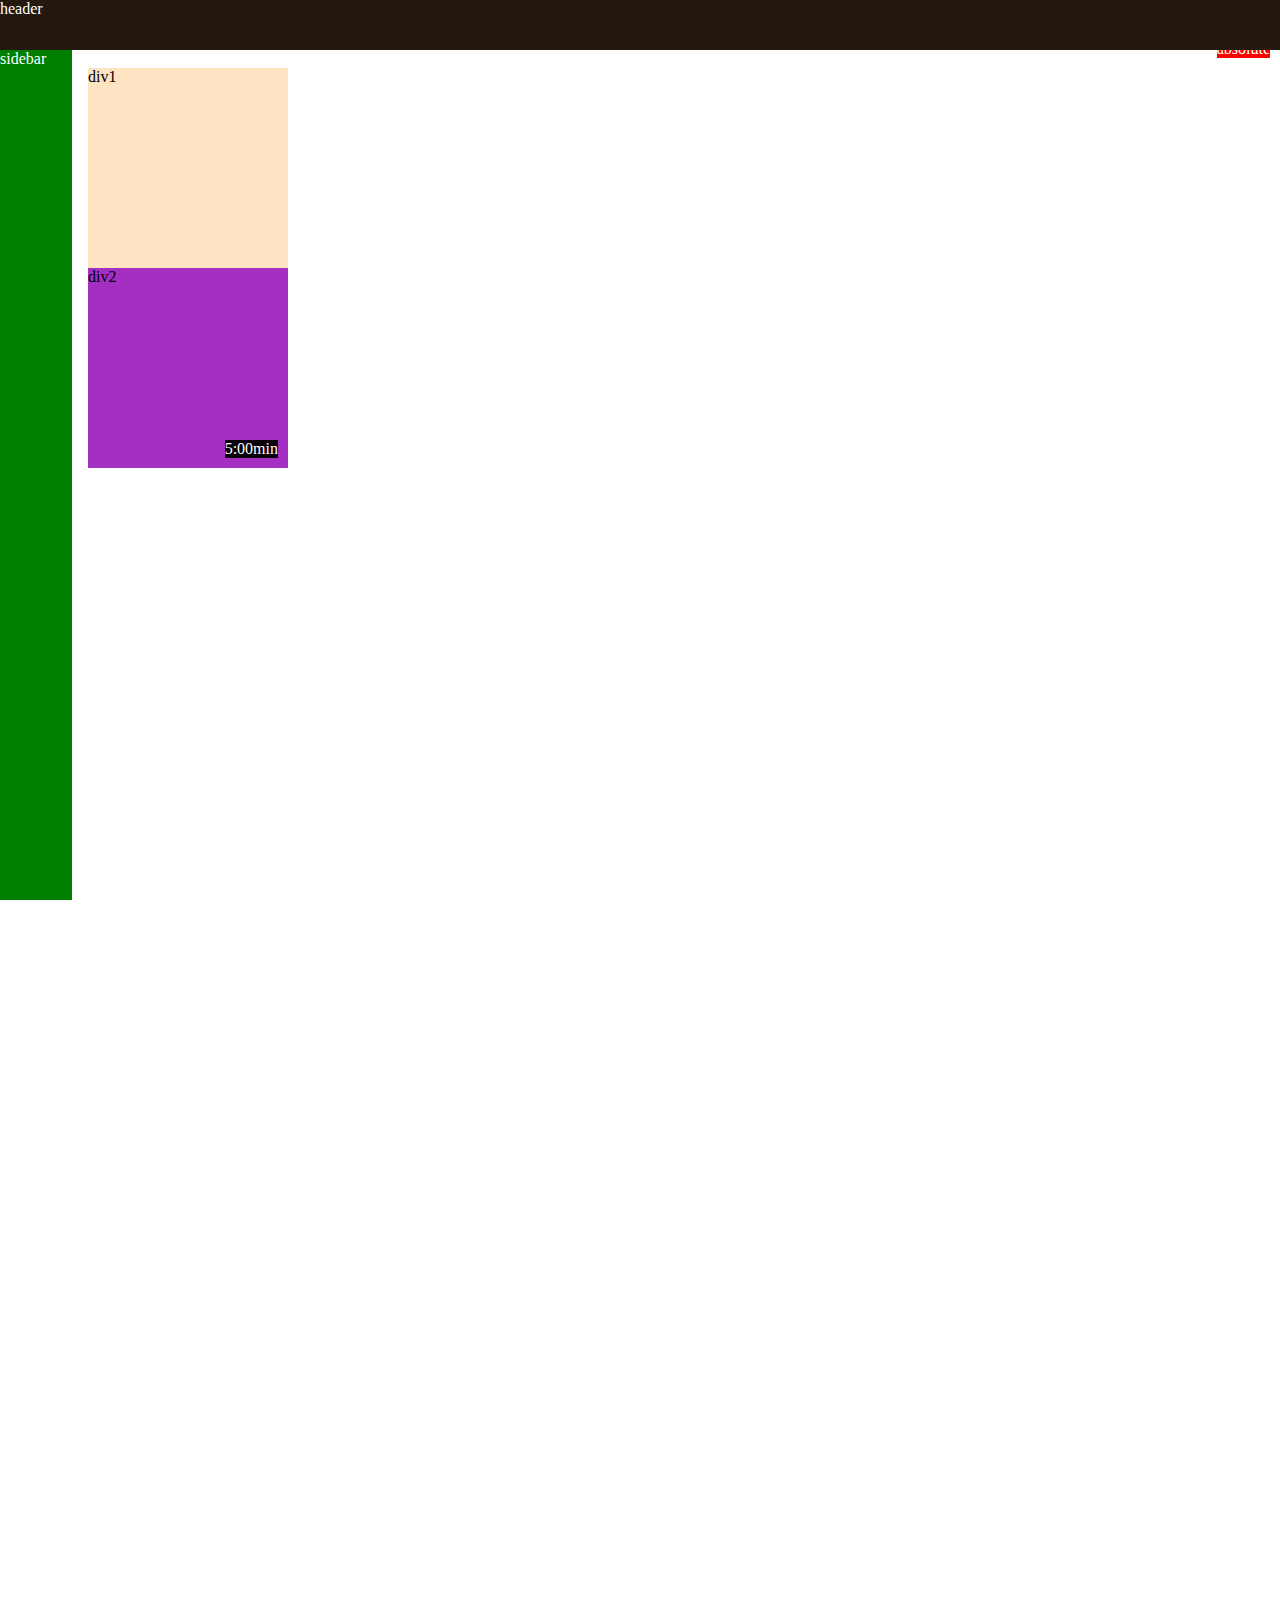
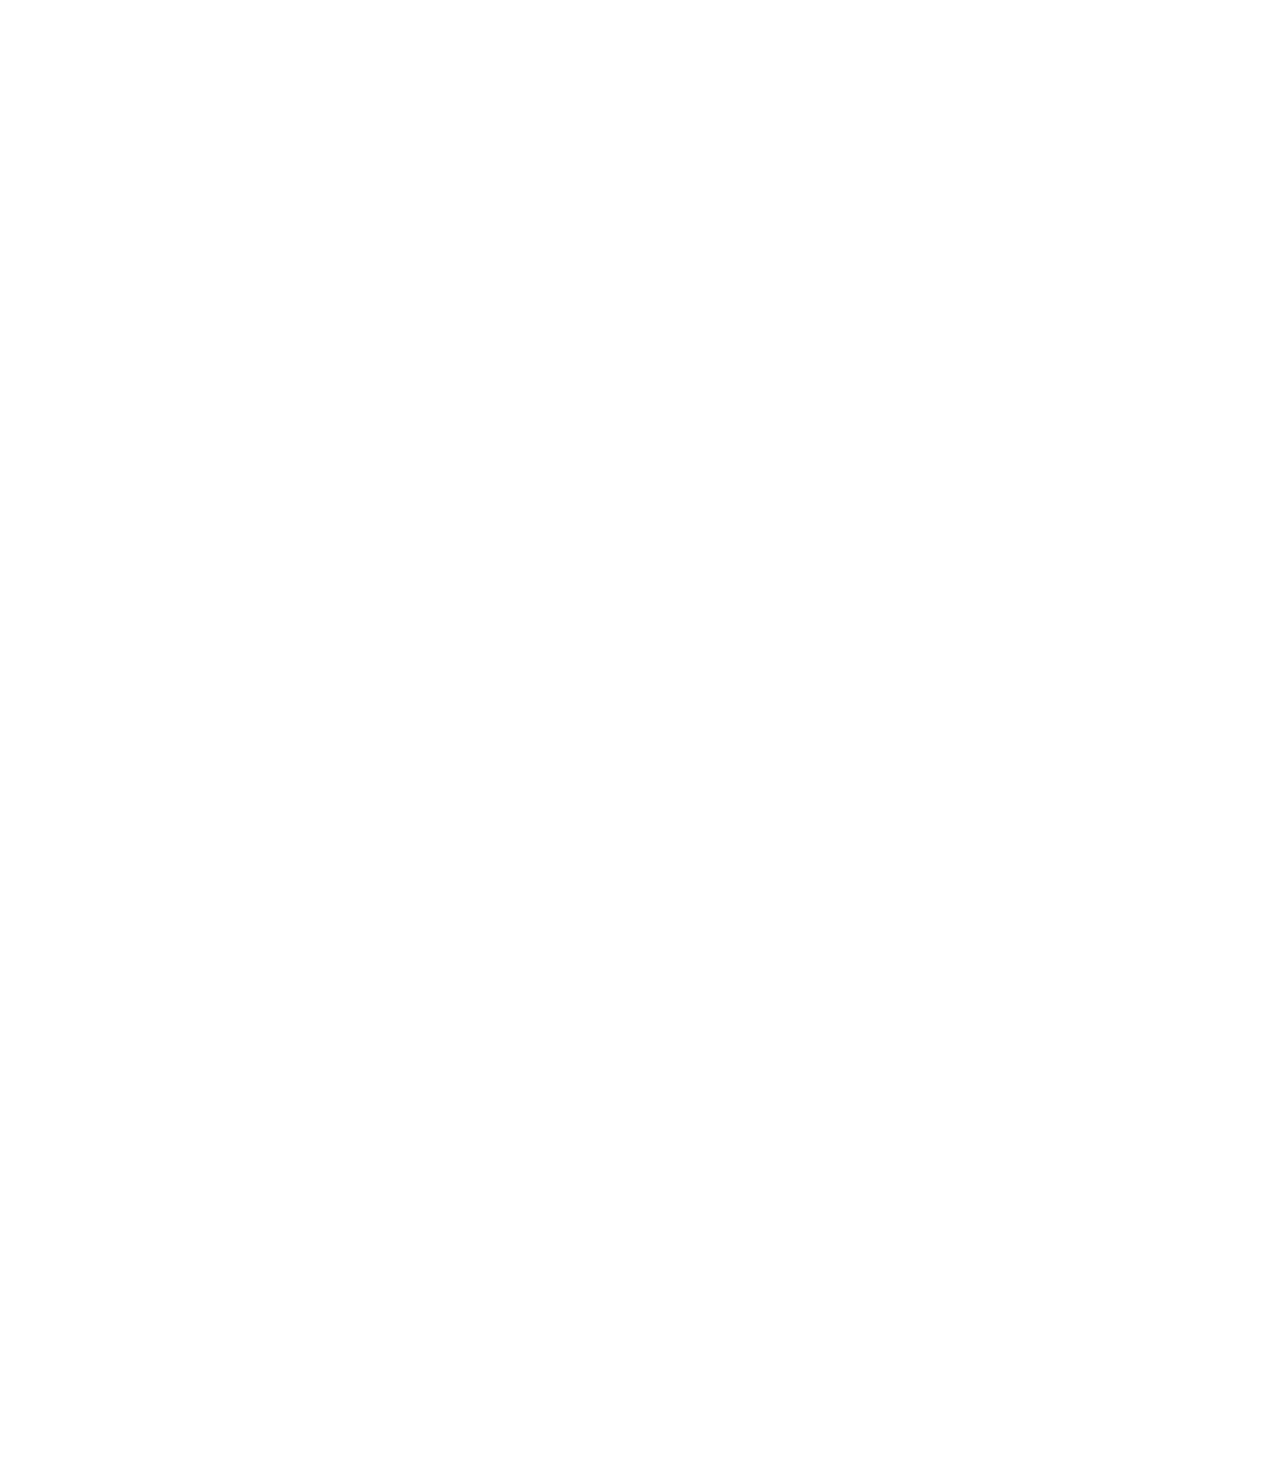
<file: youtube/position.html>
<!DOCTYPE html>
<html>

<head>
    <title>
        Position Practisee
    </title>
</head>

<body style=" height: 3000px;
padding-top: 60px;
padding-left: 80px;">

    <div style="background-color: rgb(35, 25, 14);
    color: white;
    position: fixed;
    top: 0px;
    left: 0px;
    right:0px;
    height: 50px;
    z-index: 1;">
        header
    </div>

    <div style="background-color: green; 
    color: white;
    position: fixed;
    left: 0;
    bottom: 0;
    top: 50px;
    width: 72px;">
        sidebar
    </div>

    <div style="
    position: absolute;
    background-color: red;
    color: white;
    right: 10px;
    top:40px;">

        absolute
    </div>


    <div style="background-color: bisque;
    height: 200px;
    width: 200px;
   position: relative;">
        div1
    </div>

    <div style="background-color: rgb(165, 46, 195);
    height: 200px;
    width: 200px;
    position: relative">
        div2

    <div style="
        
        background-color: rgb(8, 1, 10);
        color: white;
        position: absolute;
        bottom: 10px;
        right: 10px;">
        5:00min
    </div>

</body>

</html>
</file>
